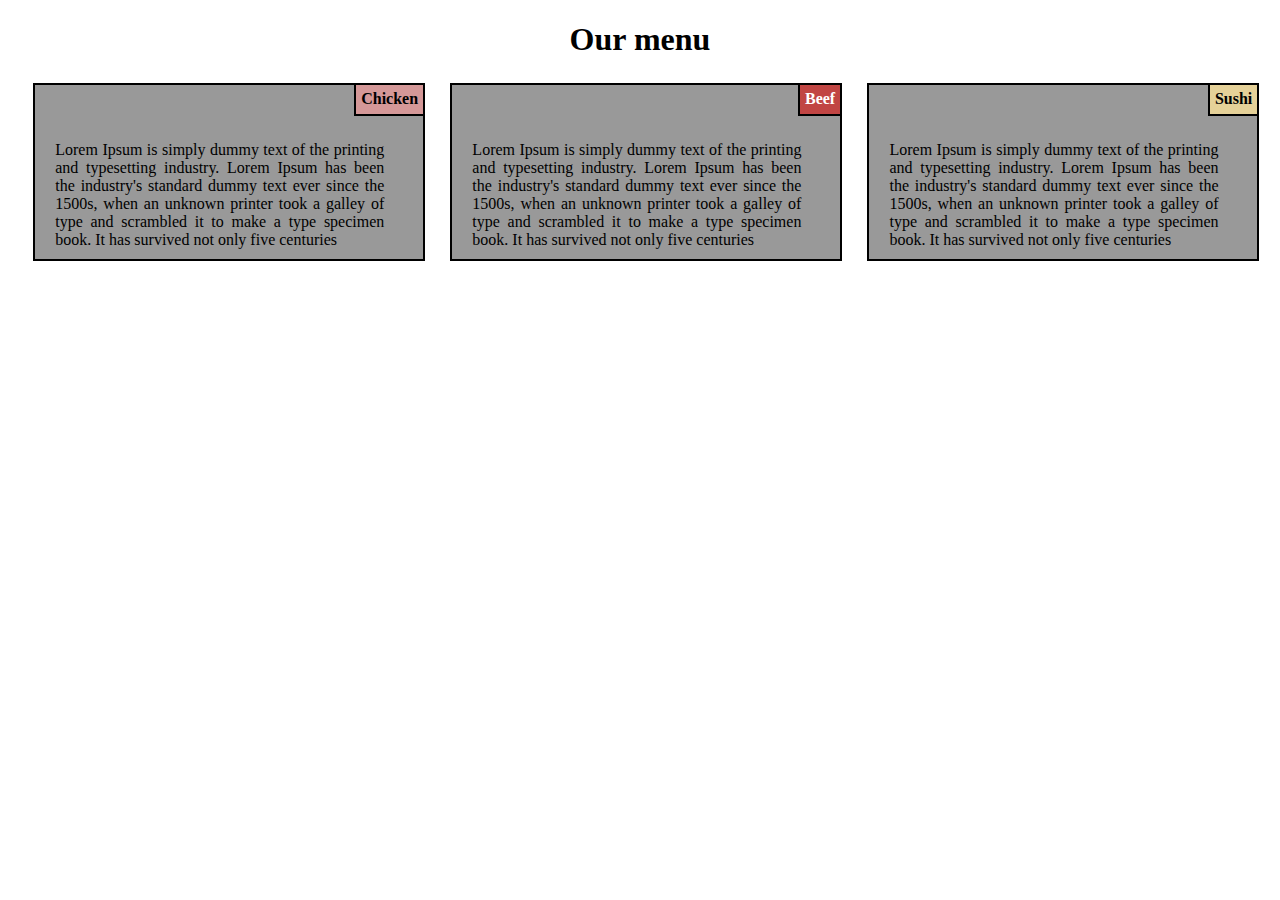
<file: Index.html>
<!DOCTYPE html>
<html>
<head>
<meta charset="utf-8">
<meta name="viewport" content="width=device-width, initial-scale=1">
<title>Our Menu</title>
<style>

/********** Base styles **********/
* {
  box-sizing: border-box;
}
h1 {
  margin-bottom: 25px;
  font-family:Leelawadee UI;
  text-align: center;
  
}
p {
  width: 90%;
  height:auto;
  margin: 0%;
  text-align: justify;
}
div{
  size: 38%;
  background-color: #999999;
  border: 2px solid black;
  margin-bottom: 15px;
  margin-left: 2%;
}

@media (min-width: 992px) {
  .chicken, .beef, .sushi{
    float: left;
    width: 31%;
  }
  .tittle-ch, .tittle-bf, .tittle-sch{
    padding: 5px;
    width: auto;
    height: 31px;
    float: right;
    font:900 ;
    font-weight: 900;
    border-right: 0px solid;
    border-top: 0px solid;
  }
  .tittle-ch{
    background-color: #D59898;
    color: black;
  }
  .tittle-bf{
    background-color: #C14543;
    color: white;
  }
  .tittle-sch{
    background-color: #E5D198;
  }
  div > .txt-ch, div > .txt-bf, div > .txt-sch{
    margin-left: 10px;
    float: left;
    width: 90%;
    margin-right: 5%;
    padding-bottom: 3%;
    height: auto;
    padding: 10px
  }
  .tittle-ch p, .tittle-bf p, .tittle-sch p{
  text-align: center;
  }
}
@media (min-width: 768px) and (max-width: 992px){
  .chicken, .beef {
    float: left;
    width: 45%;
    margin-left: 3%;
  }
  .sushi {
    float: left;
    width: 93%;
    margin-left: 3%;
    margin-top: 15px;
  }
  .tittle-ch, .tittle-bf, .tittle-sch {
    padding: 5px;
    width: auto;
    height: 31px;
    float: right;
    font: bold;
    border-right: 0px solid;
    border-top: 0px solid;
  }
  .tittle-ch{
    background-color: #D59898;
    color: black;
  }
  .tittle-bf{
    background-color: #C14543;
    color: white;
  }
  .tittle-sch{
    background-color: #E5D198;
  }
  div > .txt-ch, div > .txt-bf, div > .txt-sch{
    margin-left: 10px;
    float: left;
    width: 90%;
    margin-right: 5%;
    padding-bottom: 3%;
    padding: 10px
  }
}
@media (max-width: 767px) {
  .chicken, .beef, .sushi {
    float: left;
    width: 94%;
    margin-left: 3%;
  }
  .tittle-ch, .tittle-bf, .tittle-sch {
    padding: 5px;
    width: auto;
    height: 31px;
    float: right;
    font: bold;
    border-right: 0px solid;
    border-top: 0px solid;
  }
  .tittle-ch{
    background-color: #D59898;
    color: black;
  }
  .tittle-bf{
    background-color: #C14543;
    color: white;
  }
  .tittle-sch{
    background-color: #E5D198;
  }
  div > .txt-ch, div > .txt-bf, div > .txt-sch{
    margin-left: 10px;
    float: left;
    width: 93%;
    margin-right: 5%;
    padding-bottom: 3%;
    padding: 10px
  }
}

</style>
</head>
<body>
<h1>Our menu</h1>

<div class="chicken">
    <div class="tittle-ch">
      <p>Chicken</p>
    </div>
    <p class="txt-ch">Lorem Ipsum is simply dummy text of the printing and typesetting industry. Lorem Ipsum has been the industry's standard dummy text ever since the 1500s, when an unknown printer took a galley of type and scrambled it to make a type specimen book. It has survived not only five centuries</p>
</div>
<div class="beef">
  <div class="tittle-bf">
    <p>Beef</p>
  </div>
  <p class="txt-bf">Lorem Ipsum is simply dummy text of the printing and typesetting industry. Lorem Ipsum has been the industry's standard dummy text ever since the 1500s, when an unknown printer took a galley of type and scrambled it to make a type specimen book. It has survived not only five centuries</p>
</div>
<div class="sushi">
  <div class="tittle-sch">
    <p>Sushi</p>
  </div>
  <p class="txt-sch">Lorem Ipsum is simply dummy text of the printing and typesetting industry. Lorem Ipsum has been the industry's standard dummy text ever since the 1500s, when an unknown printer took a galley of type and scrambled it to make a type specimen book. It has survived not only five centuries</p>
</div>
</body>
</html>
</file>
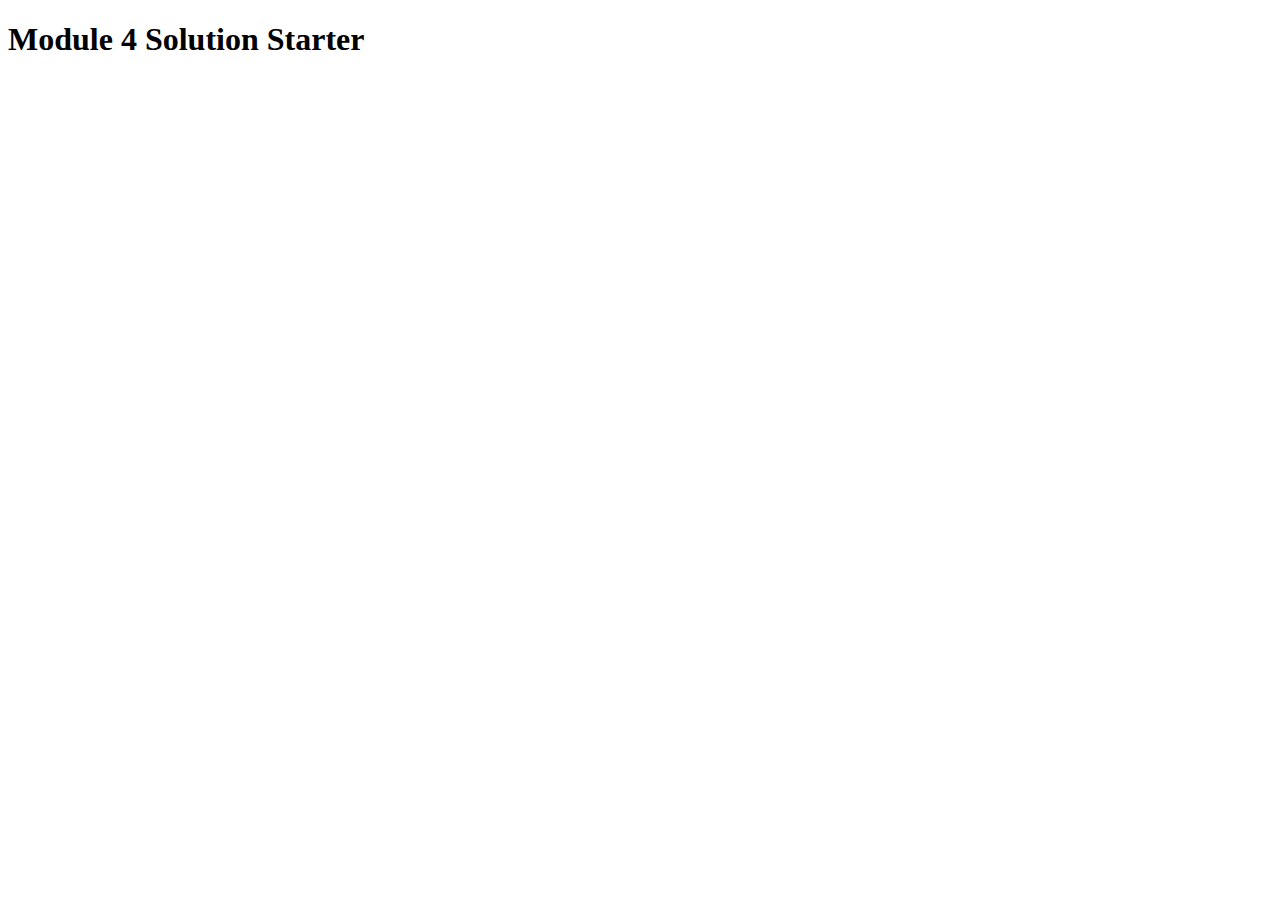
<file: Module4-solution/index.html>
<!DOCTYPE html>
<html>
<head>
  <meta charset="utf-8">
  <title>Module 4 Solution Starter</title>
  <script>
    var names = []; // DO NOT REMOVE
  </script>
  <script src="SpeakHello.js"></script>
  <script src="SpeakGoodBye.js"></script>
  <script src="script.js"></script>
</head>
<body>
  <h1>Module 4 Solution Starter</h1>
</body>
</html>
</file>
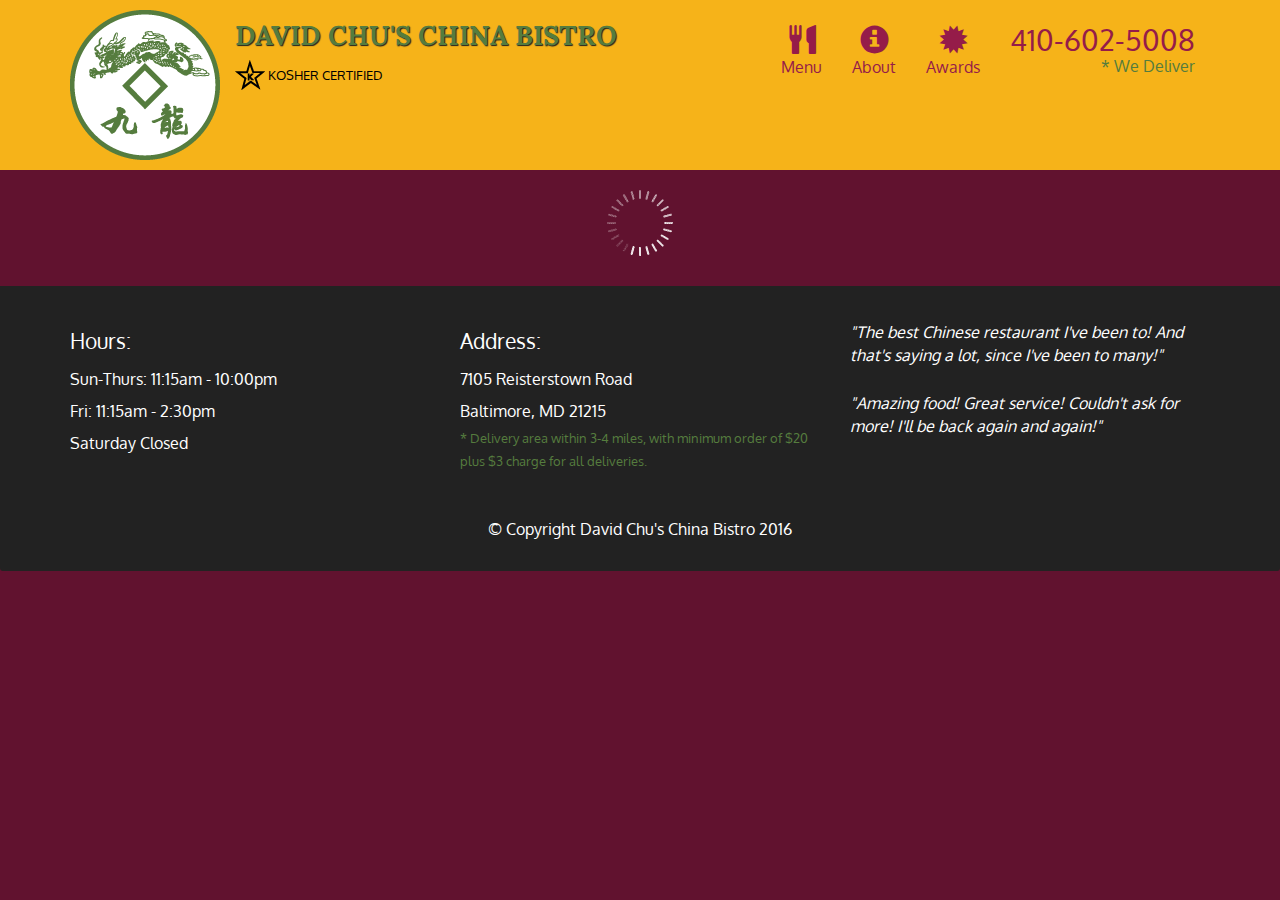
<file: Module5-solution/index.html>
<!doctype html>
<html lang="en">
  <head>
    <meta charset="utf-8">
    <meta http-equiv="X-UA-Compatible" content="IE=edge">
    <meta name="viewport" content="width=device-width, initial-scale=1">
    <title>David Chu's China Bistro</title>
    <link rel="stylesheet" href="css/bootstrap.min.css">
    <link rel="stylesheet" href="css/styles.css">
    <link href='https://fonts.googleapis.com/css?family=Oxygen:400,300,700' rel='stylesheet' type='text/css'>
    <link href='https://fonts.googleapis.com/css?family=Lora' rel='stylesheet' type='text/css'>
  </head>
<body>
  <header>
    <nav id="header-nav" class="navbar navbar-default">
      <div class="container">
        <div class="navbar-header">
          <a href="index.html" class="pull-left visible-md visible-lg">
            <div id="logo-img" alt="Logo image"></div>
          </a>

          <div class="navbar-brand">
            <a href="index.html"><h1>David Chu's China Bistro</h1></a>
            <p>
              <img src="images/star-k-logo.png" alt="Kosher certification">
              <span>Kosher Certified</span>
            </p>
          </div>

          <button id="navbarToggle" type="button" class="navbar-toggle collapsed" data-toggle="collapse" data-target="#collapsable-nav" aria-expanded="false">
            <span class="sr-only">Toggle navigation</span>
            <span class="icon-bar"></span>
            <span class="icon-bar"></span>
            <span class="icon-bar"></span>
          </button>
        </div>
        
        <div id="collapsable-nav" class="collapse navbar-collapse">
           <ul id="nav-list" class="nav navbar-nav navbar-right">
            <li id="navHomeButton" class="visible-xs active">
              <a href="index.html">
                <span class="glyphicon glyphicon-home"></span> Home</a>
            </li>
            <li id="navMenuButton">
              <a href="#" onclick="$dc.loadMenuCategories();">
                <span class="glyphicon glyphicon-cutlery"></span><br class="hidden-xs"> Menu</a>
            </li>
            <li>
              <a href="#">
                <span class="glyphicon glyphicon-info-sign"></span><br class="hidden-xs"> About</a>
            </li>
            <li>
              <a href="#">
                <span class="glyphicon glyphicon-certificate"></span><br class="hidden-xs"> Awards</a>
            </li>
            <li id="phone" class="hidden-xs">
              <a href="tel:410-602-5008">
                <span>410-602-5008</span></a><div>* We Deliver</div>
            </li>
          </ul><!-- #nav-list -->
        </div><!-- .collapse .navbar-collapse -->
      </div><!-- .container -->
    </nav><!-- #header-nav -->
  </header>

  <div id="call-btn" class="visible-xs">
    <a class="btn" href="tel:410-602-5008">
    <span class="glyphicon glyphicon-earphone"></span>
    410-602-5008
    </a>
  </div>
  <div id="xs-deliver" class="text-center visible-xs">* We Deliver</div>

  <div id="main-content" class="container"></div>

  <footer class="panel-footer">
    <div class="container">
      <div class="row">
        <section id="hours" class="col-sm-4">
          <span>Hours:</span><br>
          Sun-Thurs: 11:15am - 10:00pm<br>
          Fri: 11:15am - 2:30pm<br>
          Saturday Closed
          <hr class="visible-xs">
        </section>
        <section id="address" class="col-sm-4">
          <span>Address:</span><br>
          7105 Reisterstown Road<br>
          Baltimore, MD 21215
          <p>* Delivery area within 3-4 miles, with minimum order of $20 plus $3 charge for all deliveries.</p>
          <hr class="visible-xs">
        </section>
        <section id="testimonials" class="col-sm-4">
          <p>"The best Chinese restaurant I've been to! And that's saying a lot, since I've been to many!"</p>
          <p>"Amazing food! Great service! Couldn't ask for more! I'll be back again and again!"</p>
        </section>
      </div>
      <div class="text-center">&copy; Copyright David Chu's China Bistro 2016</div>
    </div>
  </footer>

  <!-- jQuery (Bootstrap JS plugins depend on it) -->
  <script src="js/jquery-2.1.4.min.js"></script>
  <script src="js/bootstrap.min.js"></script>
  <script src="js/ajax-utils.js"></script>
  <script src="js/script.js"></script>
</body>
</html>
</file>
<file: Module5-solution/css/styles.css>
body {
  font-size: 16px;
  color: #fff;
  background-color: #61122f;
  font-family: 'Oxygen', sans-serif;
}

/** HEADER **/
#header-nav {
  background-color: #f6b319;
  border-radius: 0;
  border: 0;
}

#logo-img {
  background: url('../images/restaurant-logo_large.png') no-repeat;
  width: 150px;
  height: 150px;
  margin: 10px 15px 10px 0;
}

.navbar-brand {
  padding-top: 25px;
}
.navbar-brand h1 { /* Restaurant name */
  font-family: 'Lora', serif;
  color: #557c3e;
  font-size: 1.5em;
  text-transform: uppercase;
  font-weight: bold;
  text-shadow: 1px 1px 1px #222;
  margin-top: 0;
  margin-bottom: 0;
  line-height: .75;
}
.navbar-brand a:hover, .navbar-brand a:focus {
  text-decoration: none;
}
.navbar-brand p { /* Kosher cert */
  color: #000;
  text-transform: uppercase;
  font-size: .7em;
  margin-top: 15px;
}
.navbar-brand p span { /* Star-K */
  vertical-align: middle;
}

#nav-list {
  margin-top: 10px;
}
#nav-list a {
  color: #951C49;
  text-align: center;
}
#nav-list a:hover {
  background: #E7E7E7;
}
#nav-list a span {
  font-size: 1.8em;
}

#phone {
  margin-top: 5px;
}
#phone a { /* Phone number */
  text-align: right;
  padding-bottom: 0;
}
#phone div { /* We Deliver */
  color: #557c3e;
  text-align: right;
  padding-right: 15px;
}

.navbar-header button.navbar-toggle, .navbar-header .icon-bar {
  border: 1px solid #61122f;
}
.navbar-header button.navbar-toggle {
  clear: both;
  margin-top: -30px;
}
/* END HEADER */

/* FOOTER */
.panel-footer {
  margin-top: 30px;
  padding-top: 35px;
  padding-bottom: 30px;
  background-color: #222;
  border-top: 0;
}
.panel-footer div.row {
  margin-bottom: 35px;
}
#hours, #address {
  line-height: 2;
}
#hours > span, #address > span {
  font-size: 1.3em;
}
#address p {
  color: #557c3e;
  font-size: .8em;
  line-height: 1.8;
}
#testimonials {
  font-style: italic;
}
#testimonials p:nth-child(2) {
  margin-top: 25px;
}
/* END FOOTER */



/* HOME PAGE */
.container .jumbotron {
  box-shadow: 0 0 50px #3F0C1F;
  border: 2px solid #3F0C1F;
}

#menu-tile, #specials-tile, #map-tile {
  height: 250px;
  width: 100%;
  margin-bottom: 15px;
  position: relative;
  border: 2px solid #3F0C1F;
  overflow: hidden;
}
#menu-tile:hover, #specials-tile:hover, #map-tile:hover {
  box-shadow: 0 1px 5px 1px #cccccc;
}
#menu-tile {
  background: url('../images/menu-tile.jpg') no-repeat;
  background-position: center;
}
#specials-tile {
  background: url('../images/specials-tile.jpg') no-repeat;
  background-position: center;
}
#menu-tile span, #specials-tile span, #map-tile span {
  position: absolute;
  bottom: 0;
  right: 0;
  width: 100%;
  text-align: center;
  font-size: 1.6em;
  text-transform: uppercase;
  background-color: #000;
  color: #fff;
  opacity: .8;
}
/* END HOME PAGE */

/* MENU CATEGORIES PAGE */
.category-tile { 
  position: relative;
  border: 2px solid #3F0C1F;
  overflow: hidden;
  width: 200px;
  height: 200px;
  margin: 0 auto 15px;
}
.category-tile span {
  position: absolute;
  bottom: 0;
  right: 0;
  width: 100%;
  text-align: center;
  font-size: 1.2em;
  text-transform: uppercase;
  background-color: #000;
  color: #fff;
  opacity: .8;
}
.category-tile:hover {
  box-shadow: 0 1px 5px 1px #cccccc;
}

#menu-categories-title + div {
  margin-bottom: 50px;
}
/* END MENU CATEGORIES PAGE */

/* SINGLE CATEGORY PAGE */
.menu-item-tile {
  margin-bottom: 25px;
}
.menu-item-tile hr {
  width: 80%;
}
.menu-item-tile .menu-item-price {
  font-size: 1.1em;
  text-align: right;
  margin-top: -15px;
  margin-right: -15px;
}
.menu-item-tile .menu-item-price span {
  font-size: .6em;
}
.menu-item-photo {
  position: relative;
  border: 2px solid #3F0C1F; 
  overflow: hidden;
  padding: 0;
  margin-right: -15px;
  margin-left: auto;
  margin-bottom: 20px;
  max-width: 250px;
}
.menu-item-photo div {
  position: absolute;
  bottom: 0;
  right: 0;
  width: 80px;
  background-color: #557c3e;
  text-align: center;
}
.menu-item-description {
  padding-right: 30px;
}
h3.menu-item-title {
  margin: 0 0 10px;
}
.menu-item-details {
  font-size: .9em;
  font-style: italic;
}
/* END SINGLE CATEGORY PAGE */


/********** Large devices only **********/
@media (min-width: 1200px) {
  .container .jumbotron {
    background: url('../images/jumbotron_1200.jpg') no-repeat;
    height: 675px;
  }
}

/********** Medium devices only **********/
@media (min-width: 992px) and (max-width: 1199px) {
  /* Header */
  #logo-img {
    background: url('../images/restaurant-logo_medium.png') no-repeat;
    width: 100px;
    height: 100px;
    margin: 5px 5px 5px 0;
  }
  /* End Header */

  /* Home Page */
  .container .jumbotron {
    background: url('../images/jumbotron_992.jpg') no-repeat;
    height: 558px;
  }
  /* End Home Page */
}

/********** Small devices only **********/
@media (min-width: 768px) and (max-width: 991px) {
  /* Home Page */
  .container .jumbotron {
    background: url('../images/jumbotron_768.jpg') no-repeat;
    height: 432px;
  }
  /* End Home Page */
}

/********** Extra small devices only **********/
@media (max-width: 767px) {
  /* Header */
  .navbar-brand {
    padding-top: 10px;
    height: 80px;
  }
  .navbar-brand h1 { /* Restaurant name */
    padding-top: 10px;
    font-size: 5vw; /* 1vw = 1% of viewport width */
  }
  .navbar-brand p { /* Kosher cert */
    font-size: .6em;
    margin-top: 12px;
  }
  .navbar-brand p img { /* Star-K */
    height: 20px;
  }

  #collapsable-nav a { /* Collapsed nav menu text */
    font-size: 1.2em;
  }
  #collapsable-nav a span { /* Collapsed nav menu glyph */
    font-size: 1em;
    margin-right: 5px;
  }

  #call-btn > a {
    font-size: 1.5em;
    display: block;
    margin: 0 20px;
    padding: 10px;
    border: 2px solid #fff;
    background-color: #f6b319;
    color: #951c49;
  }
  #xs-deliver {
    margin-top: 5px;
    font-size: .7em;
    letter-spacing: .1em;
    text-transform: uppercase;
  }
  /* End Header */

  /* Footer */
  .panel-footer section {
    margin-bottom: 30px;
    text-align: center;
  }
  .panel-footer section:nth-child(3) {
    margin-bottom: 0; /* margin already exists on the whole row */
  }
  .panel-footer section hr {
    width: 50%;
  }
  /* End Footer */

  /* Home Page */
  .container .jumbotron {
    margin-top: 30px;
    padding: 0;
  }
  #menu-tile, #specials-tile {
    width: 360px;
    margin: 0 auto 15px;
  }

  .menu-item-photo {
    margin-right: auto;
  }
  .menu-item-tile .menu-item-price {
    text-align: center;
  }
  .menu-item-description {
    text-align: center;;
  }
}


/********** Super extra small devices Only :-) (e.g., iPhone 4) **********/
@media (max-width: 479px) {
  /* Header */
  .navbar-brand h1 { /* Restaurant name */
    padding-top: 5px;
    font-size: 6vw;
  }
  /* End Header */
  
  /* Home page */
  #menu-tile, #specials-tile {
    width: 280px;
    margin: 0 auto 15px;
  }

  .col-xxs-12 {
    position: relative;
    min-height: 1px;
    padding-right: 15px;
    padding-left: 15px;
    float: left;
    width: 100%;
  }
}
</file>
